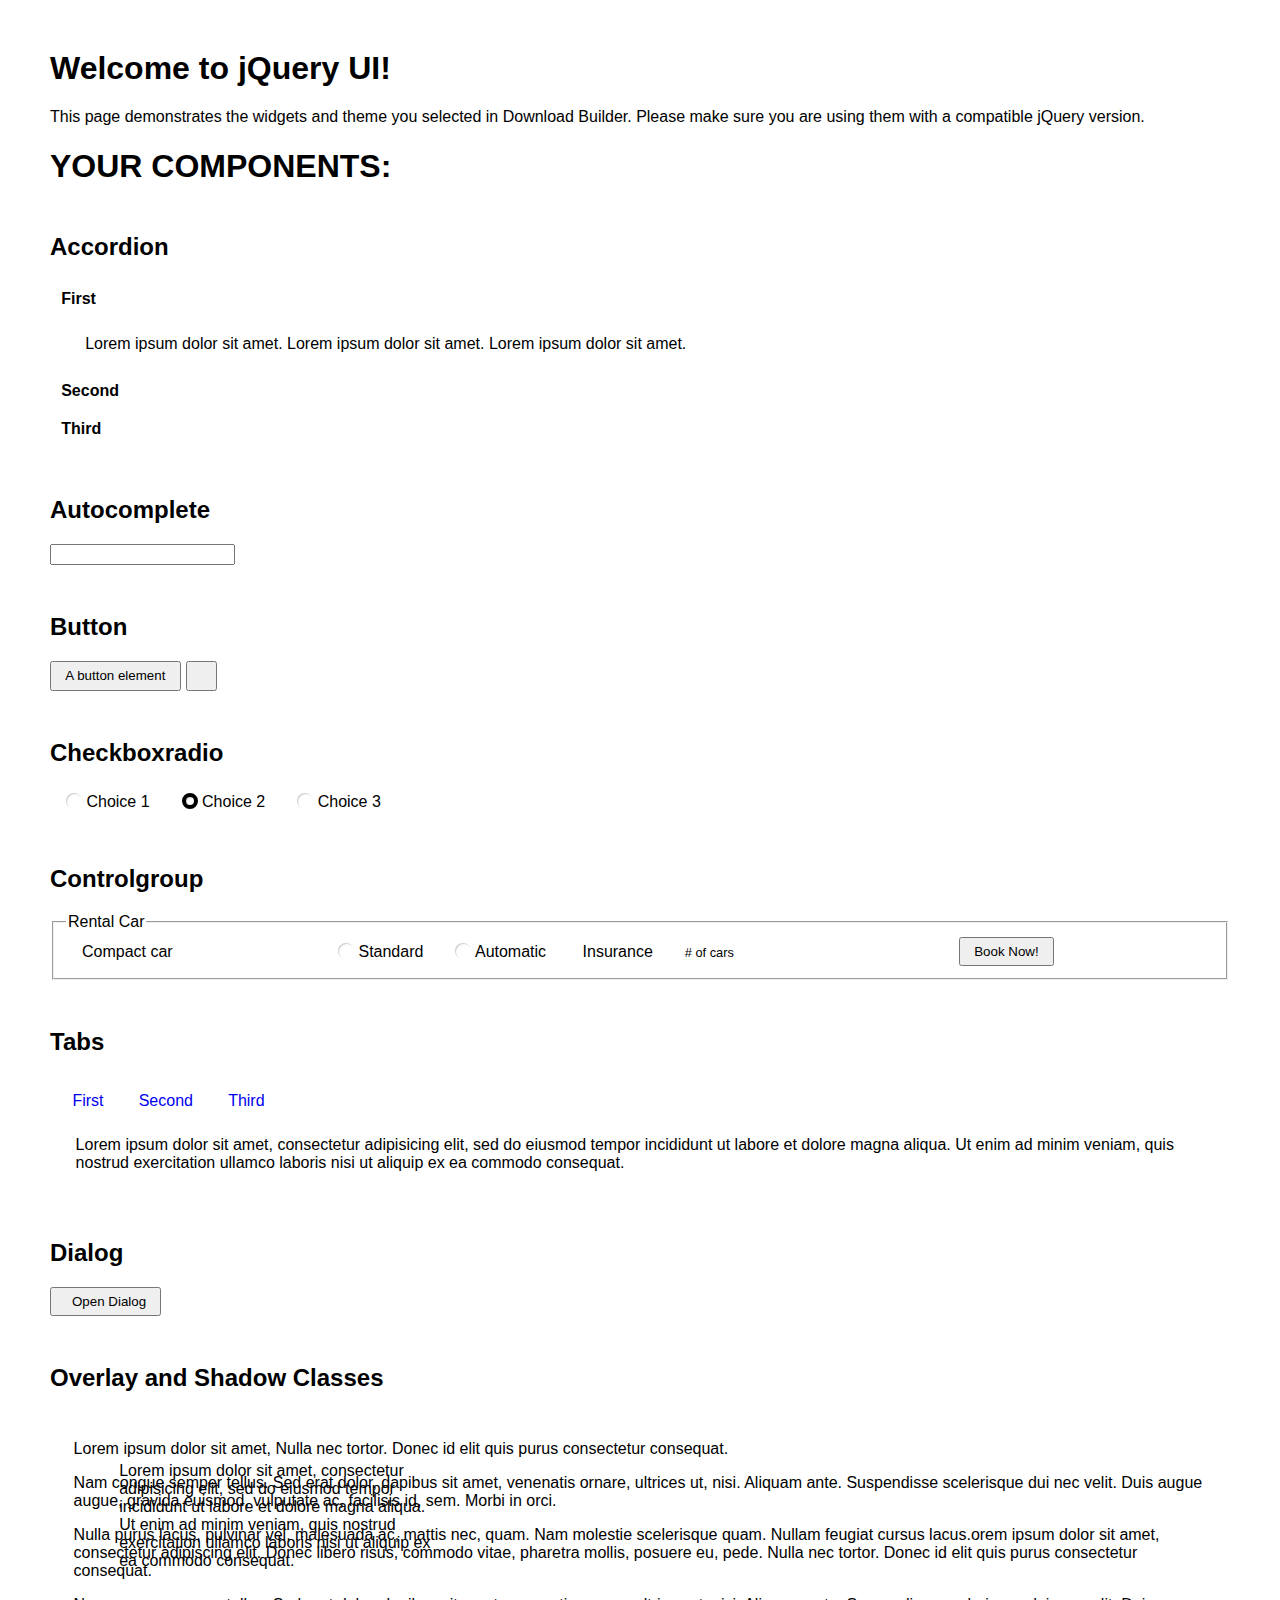
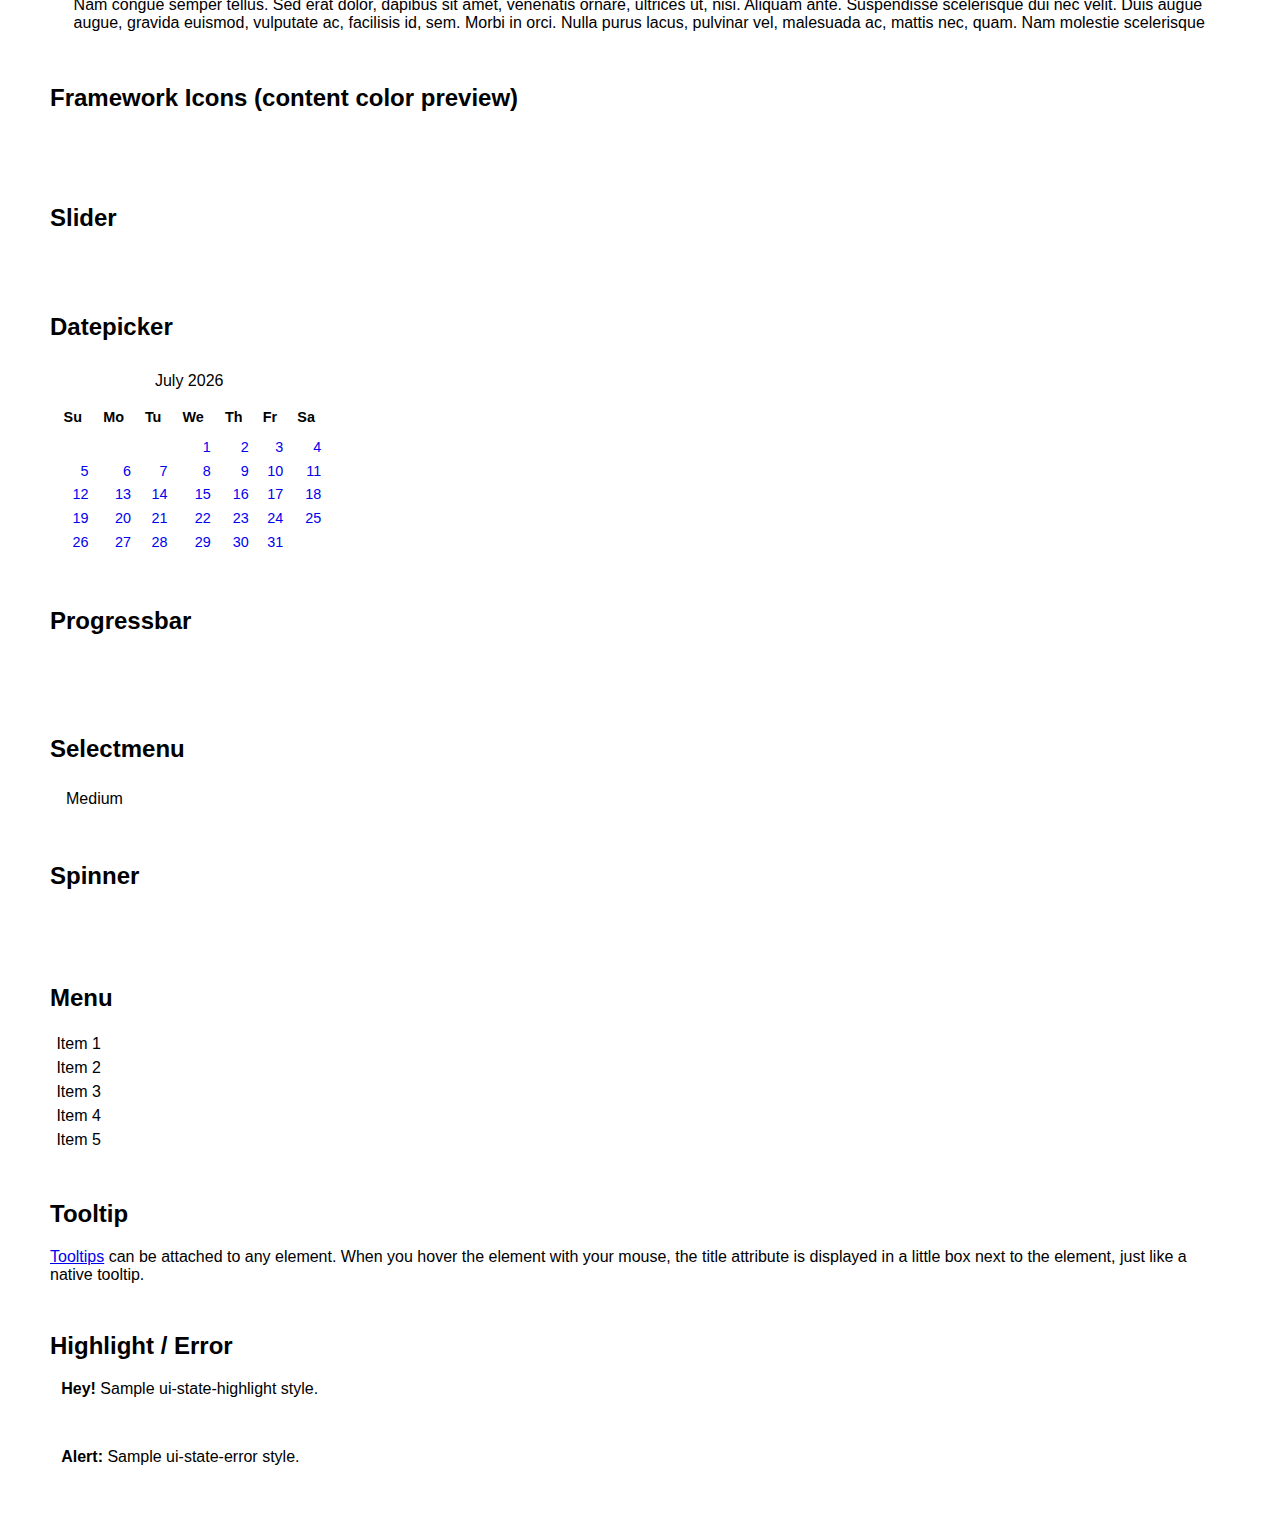
<file: public/assets/js/jquery-ui-1.12.1/index.html>
<!doctype html>
<html lang="us">
<head>
	<meta charset="utf-8">
	<title>jQuery UI Example Page</title>
	<link href="jquery-ui.css" rel="stylesheet">
	<style>
	body{
		font-family: "Trebuchet MS", sans-serif;
		margin: 50px;
	}
	.demoHeaders {
		margin-top: 2em;
	}
	#dialog-link {
		padding: .4em 1em .4em 20px;
		text-decoration: none;
		position: relative;
	}
	#dialog-link span.ui-icon {
		margin: 0 5px 0 0;
		position: absolute;
		left: .2em;
		top: 50%;
		margin-top: -8px;
	}
	#icons {
		margin: 0;
		padding: 0;
	}
	#icons li {
		margin: 2px;
		position: relative;
		padding: 4px 0;
		cursor: pointer;
		float: left;
		list-style: none;
	}
	#icons span.ui-icon {
		float: left;
		margin: 0 4px;
	}
	.fakewindowcontain .ui-widget-overlay {
		position: absolute;
	}
	select {
		width: 200px;
	}
	</style>
</head>
<body>

<h1>Welcome to jQuery UI!</h1>

<div class="ui-widget">
	<p>This page demonstrates the widgets and theme you selected in Download Builder. Please make sure you are using them with a compatible jQuery version.</p>
</div>

<h1>YOUR COMPONENTS:</h1>


<!-- Accordion -->
<h2 class="demoHeaders">Accordion</h2>
<div id="accordion">
	<h3>First</h3>
	<div>Lorem ipsum dolor sit amet. Lorem ipsum dolor sit amet. Lorem ipsum dolor sit amet.</div>
	<h3>Second</h3>
	<div>Phasellus mattis tincidunt nibh.</div>
	<h3>Third</h3>
	<div>Nam dui erat, auctor a, dignissim quis.</div>
</div>



<!-- Autocomplete -->
<h2 class="demoHeaders">Autocomplete</h2>
<div>
	<input id="autocomplete" title="type &quot;a&quot;">
</div>



<!-- Button -->
<h2 class="demoHeaders">Button</h2>
<button id="button">A button element</button>
<button id="button-icon">An icon-only button</button>



<!-- Checkboxradio -->
<h2 class="demoHeaders">Checkboxradio</h2>
<form style="margin-top: 1em;">
	<div id="radioset">
		<input type="radio" id="radio1" name="radio"><label for="radio1">Choice 1</label>
		<input type="radio" id="radio2" name="radio" checked="checked"><label for="radio2">Choice 2</label>
		<input type="radio" id="radio3" name="radio"><label for="radio3">Choice 3</label>
	</div>
</form>



<!-- Controlgroup -->
<h2 class="demoHeaders">Controlgroup</h2>
<fieldset>
	<legend>Rental Car</legend>
	<div id="controlgroup">
		<select id="car-type">
			<option>Compact car</option>
			<option>Midsize car</option>
			<option>Full size car</option>
			<option>SUV</option>
			<option>Luxury</option>
			<option>Truck</option>
			<option>Van</option>
		</select>
		<label for="transmission-standard">Standard</label>
		<input type="radio" name="transmission" id="transmission-standard">
		<label for="transmission-automatic">Automatic</label>
		<input type="radio" name="transmission" id="transmission-automatic">
		<label for="insurance">Insurance</label>
		<input type="checkbox" name="insurance" id="insurance">
		<label for="horizontal-spinner" class="ui-controlgroup-label"># of cars</label>
		<input id="horizontal-spinner" class="ui-spinner-input">
		<button>Book Now!</button>
	</div>
</fieldset>



<!-- Tabs -->
<h2 class="demoHeaders">Tabs</h2>
<div id="tabs">
	<ul>
		<li><a href="#tabs-1">First</a></li>
		<li><a href="#tabs-2">Second</a></li>
		<li><a href="#tabs-3">Third</a></li>
	</ul>
	<div id="tabs-1">Lorem ipsum dolor sit amet, consectetur adipisicing elit, sed do eiusmod tempor incididunt ut labore et dolore magna aliqua. Ut enim ad minim veniam, quis nostrud exercitation ullamco laboris nisi ut aliquip ex ea commodo consequat.</div>
	<div id="tabs-2">Phasellus mattis tincidunt nibh. Cras orci urna, blandit id, pretium vel, aliquet ornare, felis. Maecenas scelerisque sem non nisl. Fusce sed lorem in enim dictum bibendum.</div>
	<div id="tabs-3">Nam dui erat, auctor a, dignissim quis, sollicitudin eu, felis. Pellentesque nisi urna, interdum eget, sagittis et, consequat vestibulum, lacus. Mauris porttitor ullamcorper augue.</div>
</div>



<h2 class="demoHeaders">Dialog</h2>
<p>
	<button id="dialog-link" class="ui-button ui-corner-all ui-widget">
		<span class="ui-icon ui-icon-newwin"></span>Open Dialog
	</button>
</p>

<h2 class="demoHeaders">Overlay and Shadow Classes</h2>
<div style="position: relative; width: 96%; height: 200px; padding:1% 2%; overflow:hidden;" class="fakewindowcontain">
	<p>Lorem ipsum dolor sit amet,  Nulla nec tortor. Donec id elit quis purus consectetur consequat. </p><p>Nam congue semper tellus. Sed erat dolor, dapibus sit amet, venenatis ornare, ultrices ut, nisi. Aliquam ante. Suspendisse scelerisque dui nec velit. Duis augue augue, gravida euismod, vulputate ac, facilisis id, sem. Morbi in orci. </p><p>Nulla purus lacus, pulvinar vel, malesuada ac, mattis nec, quam. Nam molestie scelerisque quam. Nullam feugiat cursus lacus.orem ipsum dolor sit amet, consectetur adipiscing elit. Donec libero risus, commodo vitae, pharetra mollis, posuere eu, pede. Nulla nec tortor. Donec id elit quis purus consectetur consequat. </p><p>Nam congue semper tellus. Sed erat dolor, dapibus sit amet, venenatis ornare, ultrices ut, nisi. Aliquam ante. Suspendisse scelerisque dui nec velit. Duis augue augue, gravida euismod, vulputate ac, facilisis id, sem. Morbi in orci. Nulla purus lacus, pulvinar vel, malesuada ac, mattis nec, quam. Nam molestie scelerisque quam. </p><p>Nullam feugiat cursus lacus.orem ipsum dolor sit amet, consectetur adipiscing elit. Donec libero risus, commodo vitae, pharetra mollis, posuere eu, pede. Nulla nec tortor. Donec id elit quis purus consectetur consequat. Nam congue semper tellus. Sed erat dolor, dapibus sit amet, venenatis ornare, ultrices ut, nisi. Aliquam ante. </p><p>Suspendisse scelerisque dui nec velit. Duis augue augue, gravida euismod, vulputate ac, facilisis id, sem. Morbi in orci. Nulla purus lacus, pulvinar vel, malesuada ac, mattis nec, quam. Nam molestie scelerisque quam. Nullam feugiat cursus lacus.orem ipsum dolor sit amet, consectetur adipiscing elit. Donec libero risus, commodo vitae, pharetra mollis, posuere eu, pede. Nulla nec tortor. Donec id elit quis purus consectetur consequat. Nam congue semper tellus. Sed erat dolor, dapibus sit amet, venenatis ornare, ultrices ut, nisi. </p>

	<!-- ui-dialog -->
	<div class="ui-widget-overlay ui-front"></div>
	<div style="position: absolute; width: 320px; left: 50px; top: 30px; padding: 1.2em" class="ui-widget ui-front ui-widget-content ui-corner-all ui-widget-shadow">
		Lorem ipsum dolor sit amet, consectetur adipisicing elit, sed do eiusmod tempor incididunt ut labore et dolore magna aliqua. Ut enim ad minim veniam, quis nostrud exercitation ullamco laboris nisi ut aliquip ex ea commodo consequat.
	</div>

</div>

<!-- ui-dialog -->
<div id="dialog" title="Dialog Title">
	<p>Lorem ipsum dolor sit amet, consectetur adipisicing elit, sed do eiusmod tempor incididunt ut labore et dolore magna aliqua. Ut enim ad minim veniam, quis nostrud exercitation ullamco laboris nisi ut aliquip ex ea commodo consequat.</p>
</div>



<h2 class="demoHeaders">Framework Icons (content color preview)</h2>
<ul id="icons" class="ui-widget ui-helper-clearfix">
	<li class="ui-state-default ui-corner-all" title=".ui-icon-caret-1-n"><span class="ui-icon ui-icon-caret-1-n"></span></li>
	<li class="ui-state-default ui-corner-all" title=".ui-icon-caret-1-ne"><span class="ui-icon ui-icon-caret-1-ne"></span></li>
	<li class="ui-state-default ui-corner-all" title=".ui-icon-caret-1-e"><span class="ui-icon ui-icon-caret-1-e"></span></li>
	<li class="ui-state-default ui-corner-all" title=".ui-icon-caret-1-se"><span class="ui-icon ui-icon-caret-1-se"></span></li>
	<li class="ui-state-default ui-corner-all" title=".ui-icon-caret-1-s"><span class="ui-icon ui-icon-caret-1-s"></span></li>
	<li class="ui-state-default ui-corner-all" title=".ui-icon-caret-1-sw"><span class="ui-icon ui-icon-caret-1-sw"></span></li>
	<li class="ui-state-default ui-corner-all" title=".ui-icon-caret-1-w"><span class="ui-icon ui-icon-caret-1-w"></span></li>
	<li class="ui-state-default ui-corner-all" title=".ui-icon-caret-1-nw"><span class="ui-icon ui-icon-caret-1-nw"></span></li>
	<li class="ui-state-default ui-corner-all" title=".ui-icon-caret-2-n-s"><span class="ui-icon ui-icon-caret-2-n-s"></span></li>
	<li class="ui-state-default ui-corner-all" title=".ui-icon-caret-2-e-w"><span class="ui-icon ui-icon-caret-2-e-w"></span></li>
	<li class="ui-state-default ui-corner-all" title=".ui-icon-triangle-1-n"><span class="ui-icon ui-icon-triangle-1-n"></span></li>
	<li class="ui-state-default ui-corner-all" title=".ui-icon-triangle-1-ne"><span class="ui-icon ui-icon-triangle-1-ne"></span></li>
	<li class="ui-state-default ui-corner-all" title=".ui-icon-triangle-1-e"><span class="ui-icon ui-icon-triangle-1-e"></span></li>
	<li class="ui-state-default ui-corner-all" title=".ui-icon-triangle-1-se"><span class="ui-icon ui-icon-triangle-1-se"></span></li>
	<li class="ui-state-default ui-corner-all" title=".ui-icon-triangle-1-s"><span class="ui-icon ui-icon-triangle-1-s"></span></li>
	<li class="ui-state-default ui-corner-all" title=".ui-icon-triangle-1-sw"><span class="ui-icon ui-icon-triangle-1-sw"></span></li>
	<li class="ui-state-default ui-corner-all" title=".ui-icon-triangle-1-w"><span class="ui-icon ui-icon-triangle-1-w"></span></li>
	<li class="ui-state-default ui-corner-all" title=".ui-icon-triangle-1-nw"><span class="ui-icon ui-icon-triangle-1-nw"></span></li>
	<li class="ui-state-default ui-corner-all" title=".ui-icon-triangle-2-n-s"><span class="ui-icon ui-icon-triangle-2-n-s"></span></li>
	<li class="ui-state-default ui-corner-all" title=".ui-icon-triangle-2-e-w"><span class="ui-icon ui-icon-triangle-2-e-w"></span></li>
	<li class="ui-state-default ui-corner-all" title=".ui-icon-arrow-1-n"><span class="ui-icon ui-icon-arrow-1-n"></span></li>
	<li class="ui-state-default ui-corner-all" title=".ui-icon-arrow-1-ne"><span class="ui-icon ui-icon-arrow-1-ne"></span></li>
	<li class="ui-state-default ui-corner-all" title=".ui-icon-arrow-1-e"><span class="ui-icon ui-icon-arrow-1-e"></span></li>
	<li class="ui-state-default ui-corner-all" title=".ui-icon-arrow-1-se"><span class="ui-icon ui-icon-arrow-1-se"></span></li>
	<li class="ui-state-default ui-corner-all" title=".ui-icon-arrow-1-s"><span class="ui-icon ui-icon-arrow-1-s"></span></li>
	<li class="ui-state-default ui-corner-all" title=".ui-icon-arrow-1-sw"><span class="ui-icon ui-icon-arrow-1-sw"></span></li>
	<li class="ui-state-default ui-corner-all" title=".ui-icon-arrow-1-w"><span class="ui-icon ui-icon-arrow-1-w"></span></li>
	<li class="ui-state-default ui-corner-all" title=".ui-icon-arrow-1-nw"><span class="ui-icon ui-icon-arrow-1-nw"></span></li>
	<li class="ui-state-default ui-corner-all" title=".ui-icon-arrow-2-n-s"><span class="ui-icon ui-icon-arrow-2-n-s"></span></li>
	<li class="ui-state-default ui-corner-all" title=".ui-icon-arrow-2-ne-sw"><span class="ui-icon ui-icon-arrow-2-ne-sw"></span></li>
	<li class="ui-state-default ui-corner-all" title=".ui-icon-arrow-2-e-w"><span class="ui-icon ui-icon-arrow-2-e-w"></span></li>
	<li class="ui-state-default ui-corner-all" title=".ui-icon-arrow-2-se-nw"><span class="ui-icon ui-icon-arrow-2-se-nw"></span></li>
	<li class="ui-state-default ui-corner-all" title=".ui-icon-arrowstop-1-n"><span class="ui-icon ui-icon-arrowstop-1-n"></span></li>
	<li class="ui-state-default ui-corner-all" title=".ui-icon-arrowstop-1-e"><span class="ui-icon ui-icon-arrowstop-1-e"></span></li>
	<li class="ui-state-default ui-corner-all" title=".ui-icon-arrowstop-1-s"><span class="ui-icon ui-icon-arrowstop-1-s"></span></li>
	<li class="ui-state-default ui-corner-all" title=".ui-icon-arrowstop-1-w"><span class="ui-icon ui-icon-arrowstop-1-w"></span></li>
	<li class="ui-state-default ui-corner-all" title=".ui-icon-arrowthick-1-n"><span class="ui-icon ui-icon-arrowthick-1-n"></span></li>
	<li class="ui-state-default ui-corner-all" title=".ui-icon-arrowthick-1-ne"><span class="ui-icon ui-icon-arrowthick-1-ne"></span></li>
	<li class="ui-state-default ui-corner-all" title=".ui-icon-arrowthick-1-e"><span class="ui-icon ui-icon-arrowthick-1-e"></span></li>
	<li class="ui-state-default ui-corner-all" title=".ui-icon-arrowthick-1-se"><span class="ui-icon ui-icon-arrowthick-1-se"></span></li>
	<li class="ui-state-default ui-corner-all" title=".ui-icon-arrowthick-1-s"><span class="ui-icon ui-icon-arrowthick-1-s"></span></li>
	<li class="ui-state-default ui-corner-all" title=".ui-icon-arrowthick-1-sw"><span class="ui-icon ui-icon-arrowthick-1-sw"></span></li>
	<li class="ui-state-default ui-corner-all" title=".ui-icon-arrowthick-1-w"><span class="ui-icon ui-icon-arrowthick-1-w"></span></li>
	<li class="ui-state-default ui-corner-all" title=".ui-icon-arrowthick-1-nw"><span class="ui-icon ui-icon-arrowthick-1-nw"></span></li>
	<li class="ui-state-default ui-corner-all" title=".ui-icon-arrowthick-2-n-s"><span class="ui-icon ui-icon-arrowthick-2-n-s"></span></li>
	<li class="ui-state-default ui-corner-all" title=".ui-icon-arrowthick-2-ne-sw"><span class="ui-icon ui-icon-arrowthick-2-ne-sw"></span></li>
	<li class="ui-state-default ui-corner-all" title=".ui-icon-arrowthick-2-e-w"><span class="ui-icon ui-icon-arrowthick-2-e-w"></span></li>
	<li class="ui-state-default ui-corner-all" title=".ui-icon-arrowthick-2-se-nw"><span class="ui-icon ui-icon-arrowthick-2-se-nw"></span></li>
	<li class="ui-state-default ui-corner-all" title=".ui-icon-arrowthickstop-1-n"><span class="ui-icon ui-icon-arrowthickstop-1-n"></span></li>
	<li class="ui-state-default ui-corner-all" title=".ui-icon-arrowthickstop-1-e"><span class="ui-icon ui-icon-arrowthickstop-1-e"></span></li>
	<li class="ui-state-default ui-corner-all" title=".ui-icon-arrowthickstop-1-s"><span class="ui-icon ui-icon-arrowthickstop-1-s"></span></li>
	<li class="ui-state-default ui-corner-all" title=".ui-icon-arrowthickstop-1-w"><span class="ui-icon ui-icon-arrowthickstop-1-w"></span></li>
	<li class="ui-state-default ui-corner-all" title=".ui-icon-arrowreturnthick-1-w"><span class="ui-icon ui-icon-arrowreturnthick-1-w"></span></li>
	<li class="ui-state-default ui-corner-all" title=".ui-icon-arrowreturnthick-1-n"><span class="ui-icon ui-icon-arrowreturnthick-1-n"></span></li>
	<li class="ui-state-default ui-corner-all" title=".ui-icon-arrowreturnthick-1-e"><span class="ui-icon ui-icon-arrowreturnthick-1-e"></span></li>
	<li class="ui-state-default ui-corner-all" title=".ui-icon-arrowreturnthick-1-s"><span class="ui-icon ui-icon-arrowreturnthick-1-s"></span></li>
	<li class="ui-state-default ui-corner-all" title=".ui-icon-arrowreturn-1-w"><span class="ui-icon ui-icon-arrowreturn-1-w"></span></li>
	<li class="ui-state-default ui-corner-all" title=".ui-icon-arrowreturn-1-n"><span class="ui-icon ui-icon-arrowreturn-1-n"></span></li>
	<li class="ui-state-default ui-corner-all" title=".ui-icon-arrowreturn-1-e"><span class="ui-icon ui-icon-arrowreturn-1-e"></span></li>
	<li class="ui-state-default ui-corner-all" title=".ui-icon-arrowreturn-1-s"><span class="ui-icon ui-icon-arrowreturn-1-s"></span></li>
	<li class="ui-state-default ui-corner-all" title=".ui-icon-arrowrefresh-1-w"><span class="ui-icon ui-icon-arrowrefresh-1-w"></span></li>
	<li class="ui-state-default ui-corner-all" title=".ui-icon-arrowrefresh-1-n"><span class="ui-icon ui-icon-arrowrefresh-1-n"></span></li>
	<li class="ui-state-default ui-corner-all" title=".ui-icon-arrowrefresh-1-e"><span class="ui-icon ui-icon-arrowrefresh-1-e"></span></li>
	<li class="ui-state-default ui-corner-all" title=".ui-icon-arrowrefresh-1-s"><span class="ui-icon ui-icon-arrowrefresh-1-s"></span></li>
	<li class="ui-state-default ui-corner-all" title=".ui-icon-arrow-4"><span class="ui-icon ui-icon-arrow-4"></span></li>
	<li class="ui-state-default ui-corner-all" title=".ui-icon-arrow-4-diag"><span class="ui-icon ui-icon-arrow-4-diag"></span></li>
	<li class="ui-state-default ui-corner-all" title=".ui-icon-extlink"><span class="ui-icon ui-icon-extlink"></span></li>
	<li class="ui-state-default ui-corner-all" title=".ui-icon-newwin"><span class="ui-icon ui-icon-newwin"></span></li>
	<li class="ui-state-default ui-corner-all" title=".ui-icon-refresh"><span class="ui-icon ui-icon-refresh"></span></li>
	<li class="ui-state-default ui-corner-all" title=".ui-icon-shuffle"><span class="ui-icon ui-icon-shuffle"></span></li>
	<li class="ui-state-default ui-corner-all" title=".ui-icon-transfer-e-w"><span class="ui-icon ui-icon-transfer-e-w"></span></li>
	<li class="ui-state-default ui-corner-all" title=".ui-icon-transferthick-e-w"><span class="ui-icon ui-icon-transferthick-e-w"></span></li>
	<li class="ui-state-default ui-corner-all" title=".ui-icon-folder-collapsed"><span class="ui-icon ui-icon-folder-collapsed"></span></li>
	<li class="ui-state-default ui-corner-all" title=".ui-icon-folder-open"><span class="ui-icon ui-icon-folder-open"></span></li>
	<li class="ui-state-default ui-corner-all" title=".ui-icon-document"><span class="ui-icon ui-icon-document"></span></li>
	<li class="ui-state-default ui-corner-all" title=".ui-icon-document-b"><span class="ui-icon ui-icon-document-b"></span></li>
	<li class="ui-state-default ui-corner-all" title=".ui-icon-note"><span class="ui-icon ui-icon-note"></span></li>
	<li class="ui-state-default ui-corner-all" title=".ui-icon-mail-closed"><span class="ui-icon ui-icon-mail-closed"></span></li>
	<li class="ui-state-default ui-corner-all" title=".ui-icon-mail-open"><span class="ui-icon ui-icon-mail-open"></span></li>
	<li class="ui-state-default ui-corner-all" title=".ui-icon-suitcase"><span class="ui-icon ui-icon-suitcase"></span></li>
	<li class="ui-state-default ui-corner-all" title=".ui-icon-comment"><span class="ui-icon ui-icon-comment"></span></li>
	<li class="ui-state-default ui-corner-all" title=".ui-icon-person"><span class="ui-icon ui-icon-person"></span></li>
	<li class="ui-state-default ui-corner-all" title=".ui-icon-print"><span class="ui-icon ui-icon-print"></span></li>
	<li class="ui-state-default ui-corner-all" title=".ui-icon-trash"><span class="ui-icon ui-icon-trash"></span></li>
	<li class="ui-state-default ui-corner-all" title=".ui-icon-locked"><span class="ui-icon ui-icon-locked"></span></li>
	<li class="ui-state-default ui-corner-all" title=".ui-icon-unlocked"><span class="ui-icon ui-icon-unlocked"></span></li>
	<li class="ui-state-default ui-corner-all" title=".ui-icon-bookmark"><span class="ui-icon ui-icon-bookmark"></span></li>
	<li class="ui-state-default ui-corner-all" title=".ui-icon-tag"><span class="ui-icon ui-icon-tag"></span></li>
	<li class="ui-state-default ui-corner-all" title=".ui-icon-home"><span class="ui-icon ui-icon-home"></span></li>
	<li class="ui-state-default ui-corner-all" title=".ui-icon-flag"><span class="ui-icon ui-icon-flag"></span></li>
	<li class="ui-state-default ui-corner-all" title=".ui-icon-calculator"><span class="ui-icon ui-icon-calculator"></span></li>
	<li class="ui-state-default ui-corner-all" title=".ui-icon-cart"><span class="ui-icon ui-icon-cart"></span></li>
	<li class="ui-state-default ui-corner-all" title=".ui-icon-pencil"><span class="ui-icon ui-icon-pencil"></span></li>
	<li class="ui-state-default ui-corner-all" title=".ui-icon-clock"><span class="ui-icon ui-icon-clock"></span></li>
	<li class="ui-state-default ui-corner-all" title=".ui-icon-disk"><span class="ui-icon ui-icon-disk"></span></li>
	<li class="ui-state-default ui-corner-all" title=".ui-icon-calendar"><span class="ui-icon ui-icon-calendar"></span></li>
	<li class="ui-state-default ui-corner-all" title=".ui-icon-zoomin"><span class="ui-icon ui-icon-zoomin"></span></li>
	<li class="ui-state-default ui-corner-all" title=".ui-icon-zoomout"><span class="ui-icon ui-icon-zoomout"></span></li>
	<li class="ui-state-default ui-corner-all" title=".ui-icon-search"><span class="ui-icon ui-icon-search"></span></li>
	<li class="ui-state-default ui-corner-all" title=".ui-icon-wrench"><span class="ui-icon ui-icon-wrench"></span></li>
	<li class="ui-state-default ui-corner-all" title=".ui-icon-gear"><span class="ui-icon ui-icon-gear"></span></li>
	<li class="ui-state-default ui-corner-all" title=".ui-icon-heart"><span class="ui-icon ui-icon-heart"></span></li>
	<li class="ui-state-default ui-corner-all" title=".ui-icon-star"><span class="ui-icon ui-icon-star"></span></li>
	<li class="ui-state-default ui-corner-all" title=".ui-icon-link"><span class="ui-icon ui-icon-link"></span></li>
	<li class="ui-state-default ui-corner-all" title=".ui-icon-cancel"><span class="ui-icon ui-icon-cancel"></span></li>
	<li class="ui-state-default ui-corner-all" title=".ui-icon-plus"><span class="ui-icon ui-icon-plus"></span></li>
	<li class="ui-state-default ui-corner-all" title=".ui-icon-plusthick"><span class="ui-icon ui-icon-plusthick"></span></li>
	<li class="ui-state-default ui-corner-all" title=".ui-icon-minus"><span class="ui-icon ui-icon-minus"></span></li>
	<li class="ui-state-default ui-corner-all" title=".ui-icon-minusthick"><span class="ui-icon ui-icon-minusthick"></span></li>
	<li class="ui-state-default ui-corner-all" title=".ui-icon-close"><span class="ui-icon ui-icon-close"></span></li>
	<li class="ui-state-default ui-corner-all" title=".ui-icon-closethick"><span class="ui-icon ui-icon-closethick"></span></li>
	<li class="ui-state-default ui-corner-all" title=".ui-icon-key"><span class="ui-icon ui-icon-key"></span></li>
	<li class="ui-state-default ui-corner-all" title=".ui-icon-lightbulb"><span class="ui-icon ui-icon-lightbulb"></span></li>
	<li class="ui-state-default ui-corner-all" title=".ui-icon-scissors"><span class="ui-icon ui-icon-scissors"></span></li>
	<li class="ui-state-default ui-corner-all" title=".ui-icon-clipboard"><span class="ui-icon ui-icon-clipboard"></span></li>
	<li class="ui-state-default ui-corner-all" title=".ui-icon-copy"><span class="ui-icon ui-icon-copy"></span></li>
	<li class="ui-state-default ui-corner-all" title=".ui-icon-contact"><span class="ui-icon ui-icon-contact"></span></li>
	<li class="ui-state-default ui-corner-all" title=".ui-icon-image"><span class="ui-icon ui-icon-image"></span></li>
	<li class="ui-state-default ui-corner-all" title=".ui-icon-video"><span class="ui-icon ui-icon-video"></span></li>
	<li class="ui-state-default ui-corner-all" title=".ui-icon-script"><span class="ui-icon ui-icon-script"></span></li>
	<li class="ui-state-default ui-corner-all" title=".ui-icon-alert"><span class="ui-icon ui-icon-alert"></span></li>
	<li class="ui-state-default ui-corner-all" title=".ui-icon-info"><span class="ui-icon ui-icon-info"></span></li>
	<li class="ui-state-default ui-corner-all" title=".ui-icon-notice"><span class="ui-icon ui-icon-notice"></span></li>
	<li class="ui-state-default ui-corner-all" title=".ui-icon-help"><span class="ui-icon ui-icon-help"></span></li>
	<li class="ui-state-default ui-corner-all" title=".ui-icon-check"><span class="ui-icon ui-icon-check"></span></li>
	<li class="ui-state-default ui-corner-all" title=".ui-icon-bullet"><span class="ui-icon ui-icon-bullet"></span></li>
	<li class="ui-state-default ui-corner-all" title=".ui-icon-radio-off"><span class="ui-icon ui-icon-radio-off"></span></li>
	<li class="ui-state-default ui-corner-all" title=".ui-icon-radio-on"><span class="ui-icon ui-icon-radio-on"></span></li>
	<li class="ui-state-default ui-corner-all" title=".ui-icon-pin-w"><span class="ui-icon ui-icon-pin-w"></span></li>
	<li class="ui-state-default ui-corner-all" title=".ui-icon-pin-s"><span class="ui-icon ui-icon-pin-s"></span></li>
	<li class="ui-state-default ui-corner-all" title=".ui-icon-play"><span class="ui-icon ui-icon-play"></span></li>
	<li class="ui-state-default ui-corner-all" title=".ui-icon-pause"><span class="ui-icon ui-icon-pause"></span></li>
	<li class="ui-state-default ui-corner-all" title=".ui-icon-seek-next"><span class="ui-icon ui-icon-seek-next"></span></li>
	<li class="ui-state-default ui-corner-all" title=".ui-icon-seek-prev"><span class="ui-icon ui-icon-seek-prev"></span></li>
	<li class="ui-state-default ui-corner-all" title=".ui-icon-seek-end"><span class="ui-icon ui-icon-seek-end"></span></li>
	<li class="ui-state-default ui-corner-all" title=".ui-icon-seek-first"><span class="ui-icon ui-icon-seek-first"></span></li>
	<li class="ui-state-default ui-corner-all" title=".ui-icon-stop"><span class="ui-icon ui-icon-stop"></span></li>
	<li class="ui-state-default ui-corner-all" title=".ui-icon-eject"><span class="ui-icon ui-icon-eject"></span></li>
	<li class="ui-state-default ui-corner-all" title=".ui-icon-volume-off"><span class="ui-icon ui-icon-volume-off"></span></li>
	<li class="ui-state-default ui-corner-all" title=".ui-icon-volume-on"><span class="ui-icon ui-icon-volume-on"></span></li>
	<li class="ui-state-default ui-corner-all" title=".ui-icon-power"><span class="ui-icon ui-icon-power"></span></li>
	<li class="ui-state-default ui-corner-all" title=".ui-icon-signal-diag"><span class="ui-icon ui-icon-signal-diag"></span></li>
	<li class="ui-state-default ui-corner-all" title=".ui-icon-signal"><span class="ui-icon ui-icon-signal"></span></li>
	<li class="ui-state-default ui-corner-all" title=".ui-icon-battery-0"><span class="ui-icon ui-icon-battery-0"></span></li>
	<li class="ui-state-default ui-corner-all" title=".ui-icon-battery-1"><span class="ui-icon ui-icon-battery-1"></span></li>
	<li class="ui-state-default ui-corner-all" title=".ui-icon-battery-2"><span class="ui-icon ui-icon-battery-2"></span></li>
	<li class="ui-state-default ui-corner-all" title=".ui-icon-battery-3"><span class="ui-icon ui-icon-battery-3"></span></li>
	<li class="ui-state-default ui-corner-all" title=".ui-icon-circle-plus"><span class="ui-icon ui-icon-circle-plus"></span></li>
	<li class="ui-state-default ui-corner-all" title=".ui-icon-circle-minus"><span class="ui-icon ui-icon-circle-minus"></span></li>
	<li class="ui-state-default ui-corner-all" title=".ui-icon-circle-close"><span class="ui-icon ui-icon-circle-close"></span></li>
	<li class="ui-state-default ui-corner-all" title=".ui-icon-circle-triangle-e"><span class="ui-icon ui-icon-circle-triangle-e"></span></li>
	<li class="ui-state-default ui-corner-all" title=".ui-icon-circle-triangle-s"><span class="ui-icon ui-icon-circle-triangle-s"></span></li>
	<li class="ui-state-default ui-corner-all" title=".ui-icon-circle-triangle-w"><span class="ui-icon ui-icon-circle-triangle-w"></span></li>
	<li class="ui-state-default ui-corner-all" title=".ui-icon-circle-triangle-n"><span class="ui-icon ui-icon-circle-triangle-n"></span></li>
	<li class="ui-state-default ui-corner-all" title=".ui-icon-circle-arrow-e"><span class="ui-icon ui-icon-circle-arrow-e"></span></li>
	<li class="ui-state-default ui-corner-all" title=".ui-icon-circle-arrow-s"><span class="ui-icon ui-icon-circle-arrow-s"></span></li>
	<li class="ui-state-default ui-corner-all" title=".ui-icon-circle-arrow-w"><span class="ui-icon ui-icon-circle-arrow-w"></span></li>
	<li class="ui-state-default ui-corner-all" title=".ui-icon-circle-arrow-n"><span class="ui-icon ui-icon-circle-arrow-n"></span></li>
	<li class="ui-state-default ui-corner-all" title=".ui-icon-circle-zoomin"><span class="ui-icon ui-icon-circle-zoomin"></span></li>
	<li class="ui-state-default ui-corner-all" title=".ui-icon-circle-zoomout"><span class="ui-icon ui-icon-circle-zoomout"></span></li>
	<li class="ui-state-default ui-corner-all" title=".ui-icon-circle-check"><span class="ui-icon ui-icon-circle-check"></span></li>
	<li class="ui-state-default ui-corner-all" title=".ui-icon-circlesmall-plus"><span class="ui-icon ui-icon-circlesmall-plus"></span></li>
	<li class="ui-state-default ui-corner-all" title=".ui-icon-circlesmall-minus"><span class="ui-icon ui-icon-circlesmall-minus"></span></li>
	<li class="ui-state-default ui-corner-all" title=".ui-icon-circlesmall-close"><span class="ui-icon ui-icon-circlesmall-close"></span></li>
	<li class="ui-state-default ui-corner-all" title=".ui-icon-squaresmall-plus"><span class="ui-icon ui-icon-squaresmall-plus"></span></li>
	<li class="ui-state-default ui-corner-all" title=".ui-icon-squaresmall-minus"><span class="ui-icon ui-icon-squaresmall-minus"></span></li>
	<li class="ui-state-default ui-corner-all" title=".ui-icon-squaresmall-close"><span class="ui-icon ui-icon-squaresmall-close"></span></li>
	<li class="ui-state-default ui-corner-all" title=".ui-icon-grip-dotted-vertical"><span class="ui-icon ui-icon-grip-dotted-vertical"></span></li>
	<li class="ui-state-default ui-corner-all" title=".ui-icon-grip-dotted-horizontal"><span class="ui-icon ui-icon-grip-dotted-horizontal"></span></li>
	<li class="ui-state-default ui-corner-all" title=".ui-icon-grip-solid-vertical"><span class="ui-icon ui-icon-grip-solid-vertical"></span></li>
	<li class="ui-state-default ui-corner-all" title=".ui-icon-grip-solid-horizontal"><span class="ui-icon ui-icon-grip-solid-horizontal"></span></li>
	<li class="ui-state-default ui-corner-all" title=".ui-icon-gripsmall-diagonal-se"><span class="ui-icon ui-icon-gripsmall-diagonal-se"></span></li>
	<li class="ui-state-default ui-corner-all" title=".ui-icon-grip-diagonal-se"><span class="ui-icon ui-icon-grip-diagonal-se"></span></li>
</ul>


<!-- Slider -->
<h2 class="demoHeaders">Slider</h2>
<div id="slider"></div>



<!-- Datepicker -->
<h2 class="demoHeaders">Datepicker</h2>
<div id="datepicker"></div>



<!-- Progressbar -->
<h2 class="demoHeaders">Progressbar</h2>
<div id="progressbar"></div>



<!-- Progressbar -->
<h2 class="demoHeaders">Selectmenu</h2>
<select id="selectmenu">
	<option>Slower</option>
	<option>Slow</option>
	<option selected="selected">Medium</option>
	<option>Fast</option>
	<option>Faster</option>
</select>



<!-- Spinner -->
<h2 class="demoHeaders">Spinner</h2>
<input id="spinner">



<!-- Menu -->
<h2 class="demoHeaders">Menu</h2>
<ul style="width:100px;" id="menu">
	<li><div>Item 1</div></li>
	<li><div>Item 2</div></li>
	<li><div>Item 3</div>
		<ul>
			<li><div>Item 3-1</div></li>
			<li><div>Item 3-2</div></li>
			<li><div>Item 3-3</div></li>
			<li><div>Item 3-4</div></li>
			<li><div>Item 3-5</div></li>
		</ul>
	</li>
	<li><div>Item 4</div></li>
	<li><div>Item 5</div></li>
</ul>



<!-- Tooltip -->
<h2 class="demoHeaders">Tooltip</h2>
<p id="tooltip">
	<a href="#" title="That&apos;s what this widget is">Tooltips</a> can be attached to any element. When you hover
the element with your mouse, the title attribute is displayed in a little box next to the element, just like a native tooltip.
</p>


<!-- Highlight / Error -->
<h2 class="demoHeaders">Highlight / Error</h2>
<div class="ui-widget">
	<div class="ui-state-highlight ui-corner-all" style="margin-top: 20px; padding: 0 .7em;">
		<p><span class="ui-icon ui-icon-info" style="float: left; margin-right: .3em;"></span>
		<strong>Hey!</strong> Sample ui-state-highlight style.</p>
	</div>
</div>
<br>
<div class="ui-widget">
	<div class="ui-state-error ui-corner-all" style="padding: 0 .7em;">
		<p><span class="ui-icon ui-icon-alert" style="float: left; margin-right: .3em;"></span>
		<strong>Alert:</strong> Sample ui-state-error style.</p>
	</div>
</div>

<script src="external/jquery/jquery.js"></script>
<script src="jquery-ui.js"></script>
<script>

$( "#accordion" ).accordion();



var availableTags = [
	"ActionScript",
	"AppleScript",
	"Asp",
	"BASIC",
	"C",
	"C++",
	"Clojure",
	"COBOL",
	"ColdFusion",
	"Erlang",
	"Fortran",
	"Groovy",
	"Haskell",
	"Java",
	"JavaScript",
	"Lisp",
	"Perl",
	"PHP",
	"Python",
	"Ruby",
	"Scala",
	"Scheme"
];
$( "#autocomplete" ).autocomplete({
	source: availableTags
});



$( "#button" ).button();
$( "#button-icon" ).button({
	icon: "ui-icon-gear",
	showLabel: false
});



$( "#radioset" ).buttonset();



$( "#controlgroup" ).controlgroup();



$( "#tabs" ).tabs();



$( "#dialog" ).dialog({
	autoOpen: false,
	width: 400,
	buttons: [
		{
			text: "Ok",
			click: function() {
				$( this ).dialog( "close" );
			}
		},
		{
			text: "Cancel",
			click: function() {
				$( this ).dialog( "close" );
			}
		}
	]
});

// Link to open the dialog
$( "#dialog-link" ).click(function( event ) {
	$( "#dialog" ).dialog( "open" );
	event.preventDefault();
});



$( "#datepicker" ).datepicker({
	inline: true
});



$( "#slider" ).slider({
	range: true,
	values: [ 17, 67 ]
});



$( "#progressbar" ).progressbar({
	value: 20
});



$( "#spinner" ).spinner();



$( "#menu" ).menu();



$( "#tooltip" ).tooltip();



$( "#selectmenu" ).selectmenu();


// Hover states on the static widgets
$( "#dialog-link, #icons li" ).hover(
	function() {
		$( this ).addClass( "ui-state-hover" );
	},
	function() {
		$( this ).removeClass( "ui-state-hover" );
	}
);
</script>
</body>
</html>
</file>
